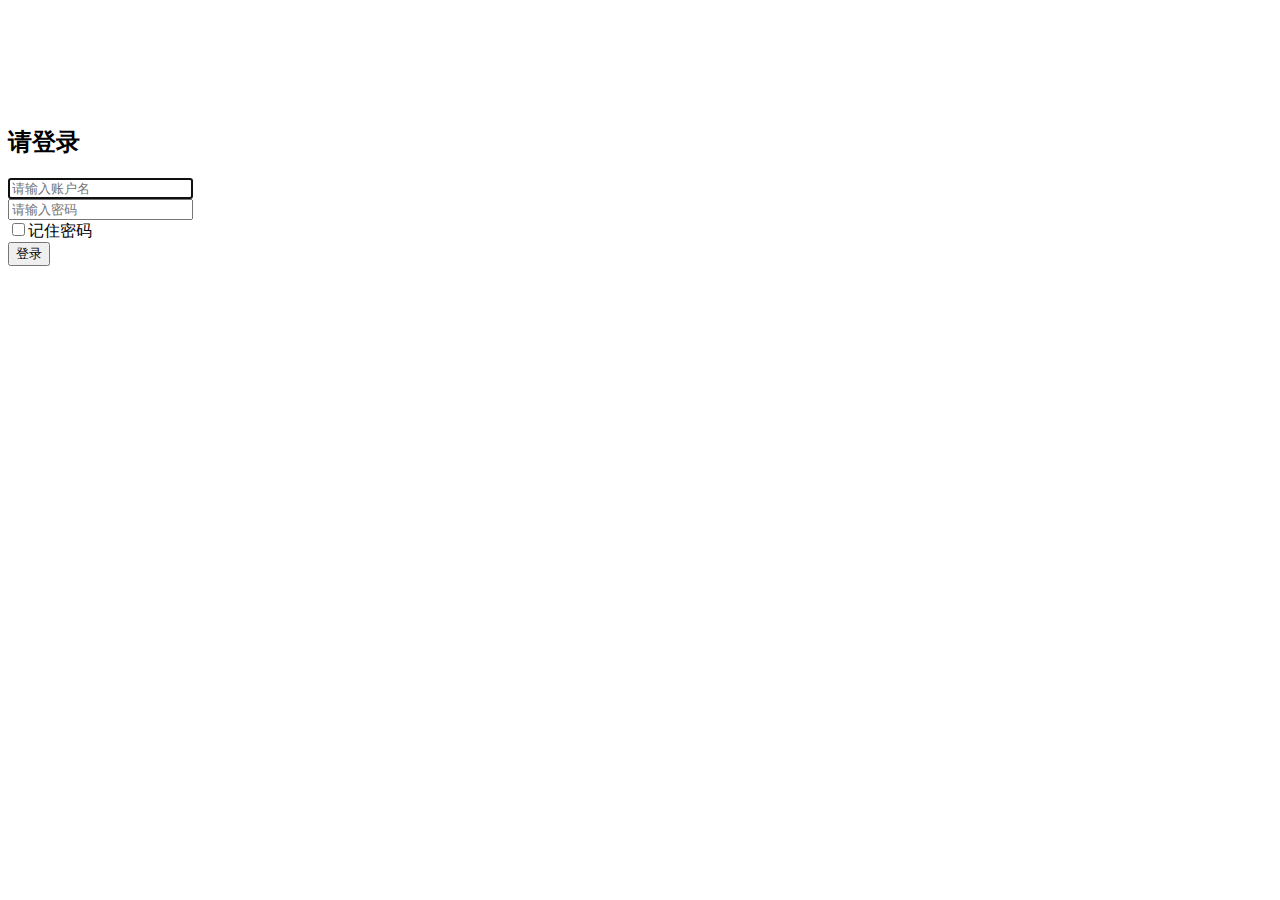
<file: src/main/resources/static/pages/index.html>
<!DOCTYPE html>
<html xmlns="http://www.w3.org/1999/xhtml" xmlns:th="http://www.thymeleaf.org">
<head>
    <meta charset="utf-8">
    <title>登陆</title>
    <script type="text/javascript" th:src="@{/static/js/jquery-3.4.1.min.js}"></script>
    <script type="text/javascript" th:src="@{/static/js/jquery.form.min.js}"></script>
    <script type="text/javascript" th:src="@{/static/js/bootstrap.min.js}"></script>
    <link rel="stylesheet" type="text/css" th:href="@{/static/css/bootstrap.min.css}">
</head>
<body>
<div class="container" style="margin-top: 10%">
    <div class="row">
<div class=" col-md-4 left"></div>
<div class=" col-md-4 mid"></div>
<div class=" col-md-4 right">
<form id="form">
    <div class="mycenter">
        <div class="mysign">
            <div class="col-lg-11 text-center text-info">
                <h2>
                    请登录</h2>
            </div>
            <div class="col-lg-10">
                <input type="text" class="form-control" name="username" placeholder="请输入账户名" required
                       autofocus />
            </div>
            <div class="col-lg-10">
            </div>
            <div class="col-lg-10">
                <input type="password" class="form-control" name="password" placeholder="请输入密码" required
                       autofocus />
            </div>
            <div class="col-lg-10">
            </div>
            <div class="col-lg-10 mycheckbox checkbox">
                <input type="checkbox" class="col-lg-1">记住密码</input>
            </div>
            <div class="col-lg-10">
            </div>
            <div class="col-lg-10">
                <button type="button" id="btn" class="btn btn-success col-lg-12">
                    登录</button>
            </div>
        </div>
    </div>
</form>
</div>
    </div>
</div>

<script>
    $('#btn').click(function () {
     $.ajax({
         type:'post',
         dataType:'text',
         url:'/login' ,
         data:$("#form").serializeArray(),
         contentType:'application/x-www-form-urlencoded',
         success:function(response) {
             console.log(response);
             if (JSON.parse(response).data != null) {
                 var token = JSON.parse(response).data.token;
                 if (token != null) {
                     console.log(JSON.parse(response).data.token);
                     document.location.href = "/main/index";
                 }
             }else{
                 //token不对，登陆失败
                 alert(JSON.parse(response).msg)
             }
         }
     })
    })
</script>
</body>
</file>
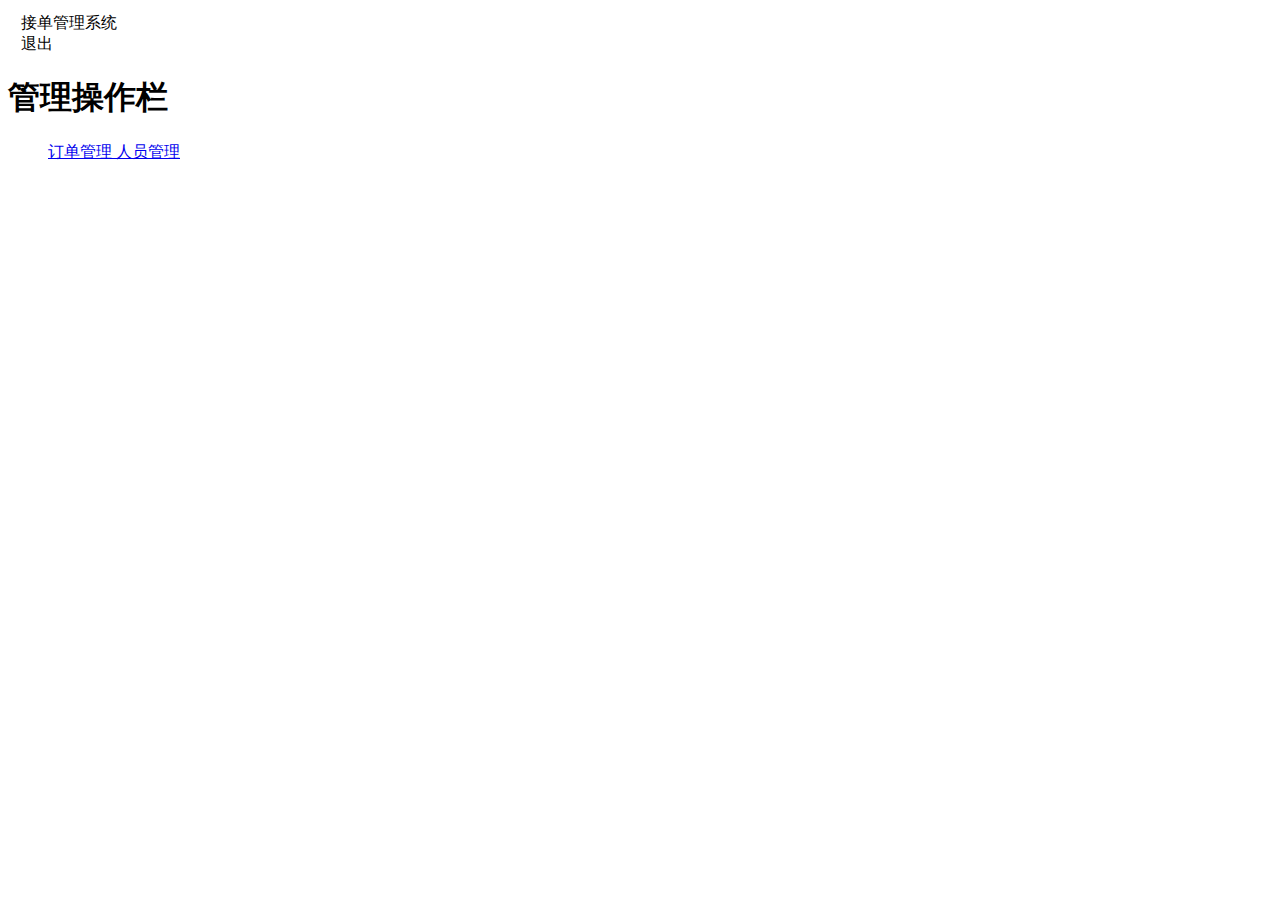
<file: src/main/resources/static/pages/main.html>
<!DOCTYPE html>
<html xmlns="http://www.w3.org/1999/xhtml" xmlns:th="http://www.thymeleaf.org">
<head>
    <meta charset="utf-8">
    <title>订单信息</title>
    <link rel="stylesheet" type="text/css" th:href="@{/static/css/bootstrap.min.css}">
    <script type="text/javascript" th:src="@{/static/js/jquery-3.4.1.min.js}"></script>
    <script type="text/javascript" th:src="@{/static/js/jquery.form.min.js}"></script>
    <script type="text/javascript" th:src="@{/static/js/bootstrap.min.js}"></script>
    <script type="text/javascript" th:src="@{/static/js/bootstrap-closable-tab.js}"></script>
    <script type="text/javascript" th:src="@{/static/js/main/CommonUtils.js}"></script>
</head>
<body>
<!-- 左侧边栏 -->
<div style="height:100%;">
    <div class="container-fluid">
        <!--首行-->
        <div class="row" style="margin: 1%">
            <div class="col-sm-11" >接单管理系统</div>
            <div class="col-sm-1" >退出</div>
        </div>
        <div class="row">
            <div class="col-sm-2">
                <div class="page-header">
                    <h1>管理操作栏</h1>
                </div>
                <ul class="nav nav-pills nav-stacked nav-bracket list-group" style="font-size:16px;">
                    <a id="orderManage" href="#" class="list-group-item">
                        订单管理
                    </a>
                    <a id="userManage" href="#" class="list-group-item">
                        人员管理
                    </a>
                </ul>
            </div>
            <div class="col-sm-10" style="height: 600px">
                <div class="row" style="height: 100%;">
                    <ul class="nav nav-tabs" role="tablist">
                    </ul>
                    <div class="tab-content" style="width:100%;height: 100%">
                    </div>
                </div>
            </div>
        </div>
    </div>
</div>
<script>
    $(function(){
        //调用option内容并储存到local storage
       callOption();
    })

    $('#orderManage').click(function () {
        //找到并激活orderManage
        var url="orderManagePage"
        findTabAndActive("orderManageTab","订单管理",url)
    });
    $('#userManage').click(function () {
        var url="userManagePage"
        //找到并激活userManage
        findTabAndActive("userManageTab","人员管理",url)
    });

    // var findTabAndActive = function (activeId,activeName,url) {
    //     var item = {'id':activeId,'name':activeName,'url':url,'closable':true,'method':'post'};
    //     closableTab.addTab(item);
    // };


</script>
</body>
</file>
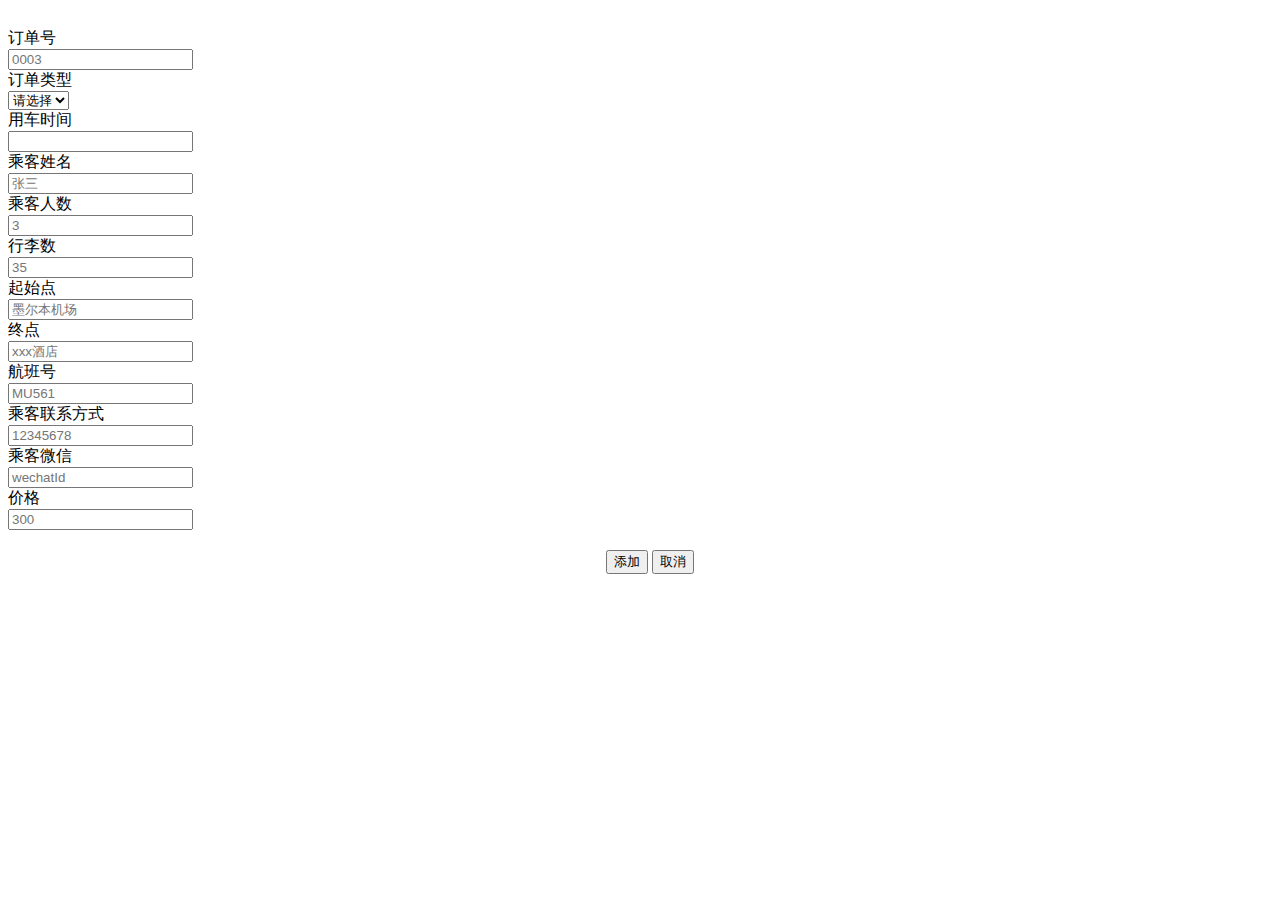
<file: src/main/resources/static/pages/order/add_order.html>
<!DOCTYPE html>
<html xmlns="http://www.w3.org/1999/xhtml" xmlns:th="http://www.thymeleaf.org">
<head>
    <meta charset="UTF-8">
    <script type="text/javascript" th:src="@{/static/js/jquery-3.4.1.min.js}"></script>
    <script type="text/javascript" th:src="@{/static/js/bootstrap-table.min.js}"></script>
    <script type="text/javascript" th:src="@{/static/js/locale/bootstrap-table-zh-CN.js}"></script>
    <script type="text/javascript" th:src="@{/static/js/bootstrap-datetimepicker.min.js}"></script>
    <script type="text/javascript" th:src="@{/static/js/object/OrderObject.js}"></script>
    <link rel="stylesheet" type="text/css" th:href="@{/static/css/bootstrap-table.min.css}">
    <link rel="stylesheet" type="text/css" th:href="@{/static/css/bootstrap.min.css}">
    <link rel="stylesheet" type="text/css" th:href="@{/static/css/bootstrap-datetimepicker.min.css}">
</head>
<body>
<div class="col-lg-12 col-md-12 col-sm-12 col-xs-12 " style="padding-top:20px ">
    <form id="orderDetailForm" role="form">

        <div class="form-group col-md-6 col-sm-6">
            <label class=" col-sm-3 control-label ">订单号</label>
            <div class="col-sm-9">
                <input id="orderNo" type="text" class="form-control" placeholder="0003">
            </div>
        </div>
        <div class="form-group col-md-6 col-sm-6">
            <label class=" col-sm-3 control-label ">订单类型</label>
            <div class="col-sm-9">
                <select id="businessType" class="form-control">
                    <option value="">请选择</option>
                </select>
            </div>
        </div>
        <div class="form-group col-md-6 col-sm-6">
            <label class=" col-sm-3 control-label ">用车时间</label>
            <div class="col-sm-9 date">
                <input id="time" type="text" class="form-control">
            </div>
        </div>
        <div class="form-group col-md-6 col-sm-6">
            <label class=" col-sm-3 control-label ">乘客姓名</label>
            <div class="col-sm-9">
                <input id="passengerName" type="text" class="form-control" placeholder="张三">
            </div>
        </div>
        <div class="form-group col-md-6 col-sm-6">
            <label class=" col-sm-3 control-label ">乘客人数</label>
            <div class="col-sm-9">
                <input id="passengerTotal" type="text" class="form-control" placeholder="3">
            </div>
        </div>
        <div class="form-group col-md-6 col-sm-6">
            <label class=" col-sm-3 control-label ">行李数</label>
            <div class="col-sm-9">
                <input id="luggageTotal" type="text" class="form-control" placeholder="35">
            </div>
        </div>
        <div class="form-group col-md-6 col-sm-6">
            <label class=" col-sm-3 control-label ">起始点</label>
            <div class="col-sm-9">
                <input id="departure" type="text" class="form-control" placeholder="墨尔本机场">
            </div>
        </div>
        <div class="form-group col-md-6 col-sm-6">
            <label class=" col-sm-3 control-label ">终点</label>
            <div class="col-sm-9">
                <input id="destination" type="text" class="form-control" placeholder="xxx酒店">
            </div>
        </div>
        <div class="form-group col-md-6 col-sm-6">
            <label class=" col-sm-3 control-label ">航班号</label>
            <div class="col-sm-9">
                <input id="flightNo" type="text" class="form-control" placeholder="MU561">
            </div>
        </div>
        <div class="form-group col-md-6 col-sm-6">
            <label class=" col-sm-3 control-label ">乘客联系方式</label>
            <div class="col-sm-9">
                <input id="passengerContact" type="text" class="form-control" placeholder="12345678">
            </div>
        </div>
        <div class="form-group col-md-6 col-sm-6">
            <label class=" col-sm-3 control-label ">乘客微信</label>
            <div class="col-sm-9">
                <input id="passengerWechat" type="text" class="form-control" placeholder="wechatId">
            </div>
        </div>
        <div class="form-group col-md-6 col-sm-6">
            <label class=" col-sm-3 control-label ">价格</label>
            <div class="col-sm-9">
                <input id="price" type="text" class="form-control" placeholder="300">
            </div>
        </div>
    </form>
</div>
<div style="text-align:center;padding: 20px 0px 10px 20px ;">
    <button id="submitAddOrder" type="button" class="btn btn-info">添加</button>
    <button id="cancelAddOrder" type="button" class="btn btn-info">取消</button>
</div>

<script>
    $(function () {

        $('#time').datetimepicker({
            format: 'yyyy-mm-dd hh:ii',
        });

        $("#submitAddOrder").bind("click", function () {
            var orderAddDTO = new OrderAddDTO();
            orderAddDTO.orderNo = $("#orderNo").val();
            orderAddDTO.orderType=$("#businessType option:selected").val();
            orderAddDTO.time=$("#time").val();
            orderAddDTO.passengerName=$("#passengerName").val();
            orderAddDTO.passengerTotal=$("#passengerTotal").val();
            orderAddDTO.luggageTotal=$("#luggageTotal").val();
            orderAddDTO.departure=$("#departure").val();
            orderAddDTO.destination=$("#destination").val();
            orderAddDTO.flightNo=$("#flightNo").val();
            orderAddDTO.passengerContact=$("#passengerContact").val();
            orderAddDTO.passengerWechat=$("#passengerWechat").val();
            orderAddDTO.price=$("#price").val();
            console.log(orderAddDTO);
            addOrder(orderAddDTO);
        });
        bindOrderType();

        $("#cancelAddOrder").bind("click", function () {
            closeThisTab();
        });
    })

    function bindOrderType() {
        var option = parent.getOption("businessType");
        //接上数据
        option.forEach(function (item) {
            var str = "<option value=" + item.code + ">" + item.value + "</option>"
            $("#businessType").append(str);
        })
    }

    function addOrder(orderAddDTO) {
        $.ajax({
            type:'post',
            dataType:'json',
            url:'/order/addOrder' ,
            data:JSON.stringify(orderAddDTO),
            contentType:'application/json',
            success:function(response) {
                console.log(response);
                if (response.data != null) {
                    var token = JSON.parse(response).data.token;
                    if (token != null) {
                        console.log(JSON.parse(response).data.token);
                        document.location.href = "/main/index";
                    }
                    closeThisTab();
                }else{
                    //token不对，登陆失败
                    alert(response.msg)
                }
                var url="orderManagePage"
                parent.findTabAndActive("orderManageTab","订单管理",url)
            }
        })
    }

    function closeThisTab() {
        parent.closeTab("addOrderTab");
    }
</script>
</body>
</file>
